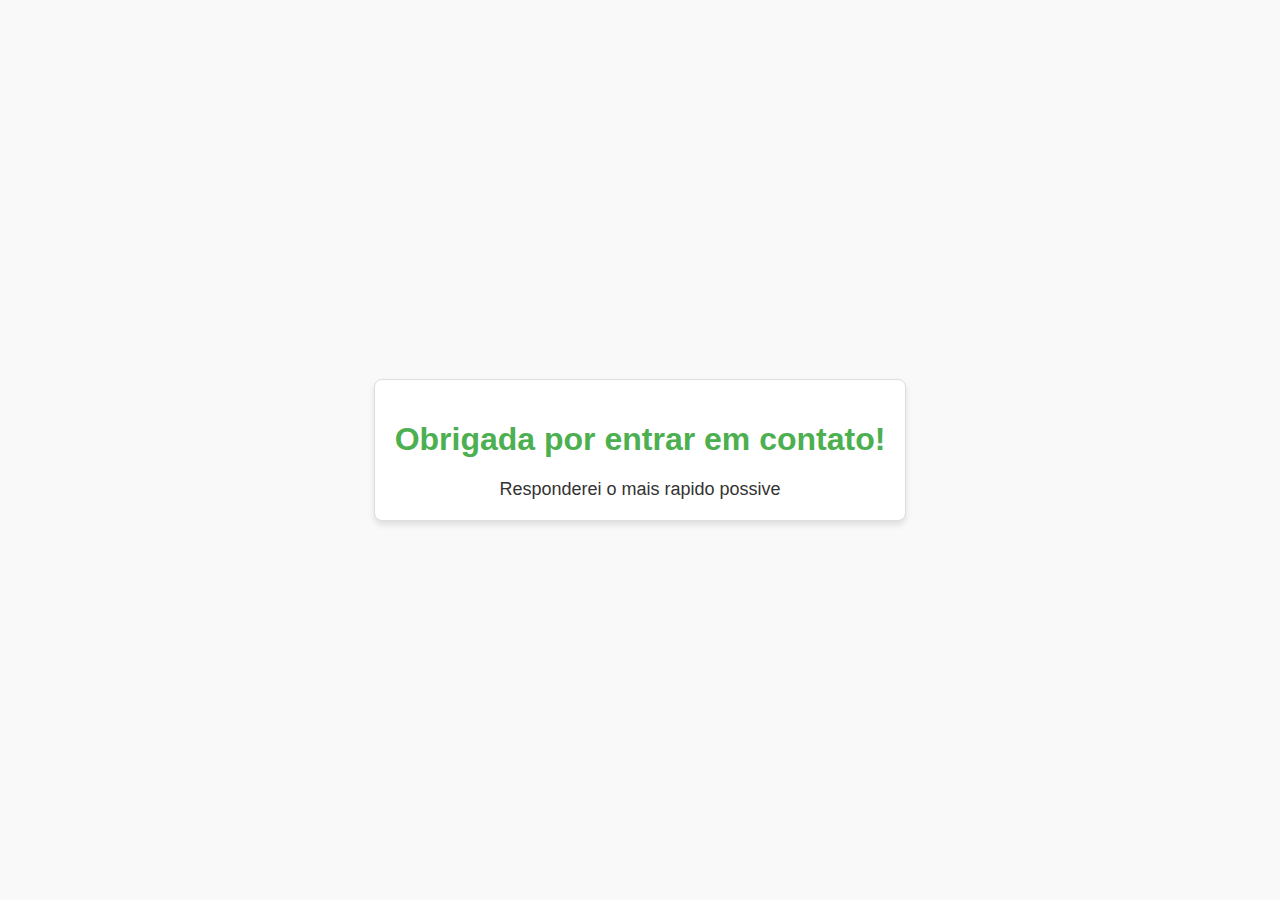
<file: agradecimento.html>
<!DOCTYPE html>
<html lang="pt-BR">
<head>
    <meta charset="UTF-8">
    <meta name="viewport" content="width=device-width, initial-scale=1.0">
    <title>Agradecimento</title>
    <style>
        body {
            font-family: Arial, sans-serif;
            text-align: center;
            background-color: #f9f9f9;
            color: #333;
            margin: 0;
            padding: 0;
            display: flex;
            justify-content: center;
            align-items: center;
            height: 100vh;
        }
        .container {
            padding: 20px;
            border: 1px solid #ddd;
            border-radius: 8px;
            background-color: #fff;
            box-shadow: 0 4px 6px rgba(0, 0, 0, 0.1);
        }
        h1 {
            color: #4CAF50;
        }
        p {
            margin: 15px 0 0;
            font-size: 18px;
        }
    </style>
</head>
<body>
    <div class="container">
        <h1>Obrigada por entrar em contato!</h1>
        <p>Responderei o mais rapido possive</p>
    </div>
</body>
</html>
</file>
